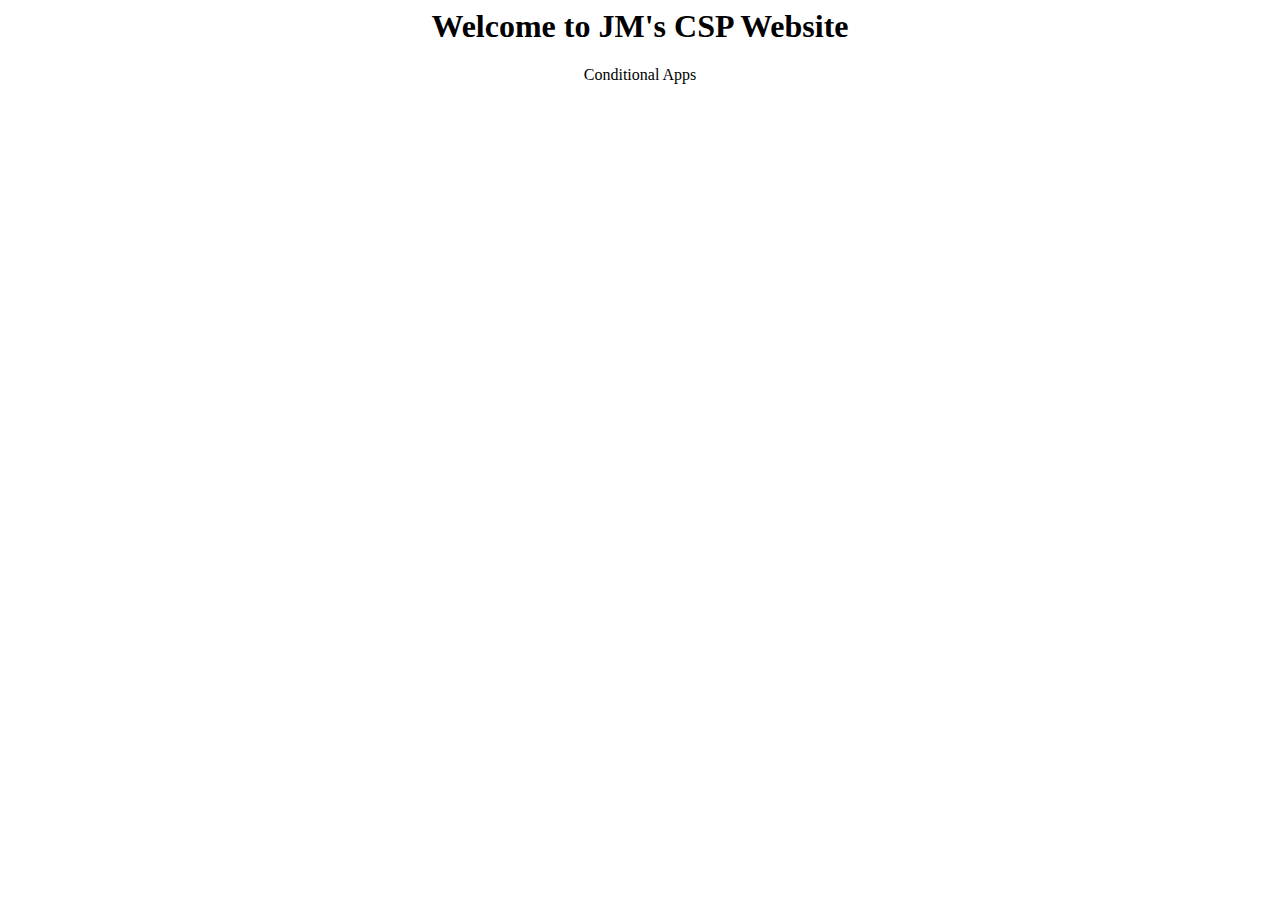
<file: ConditionalApp.html>
<html>
  <body>
    <center>
      <h1> Welcome to JM's CSP Website </h1>
      <p> Conditional Apps </p>
      <br>
      <iframe width="392" height="620" style="border: 0px;" src="https://studio.code.org/projects/applab/x1VruN_rxRprPqlQX4FsD4r_C-KKCdujs9UZag9FJt2/embed?nosource"></iframe>
      <iframe width="392" height="620" style="border: 0px;" src="https://studio.code.org/projects/applab/JDh3KKJUss2_tnX9dXFOTYvAguvQe6DNMy9TxSZgZsr/embed?nosource"></iframe> 
      <iframe width="392" height="620" style="border: 0px;" src="https://studio.code.org/projects/applab/hTKCjEsm3FzAIjzl5u1KcDZkr_YxgCmgdXDPkTA0RKO/embed?nosource"></iframe> 
     </center>
  </body>
</html>
</file>
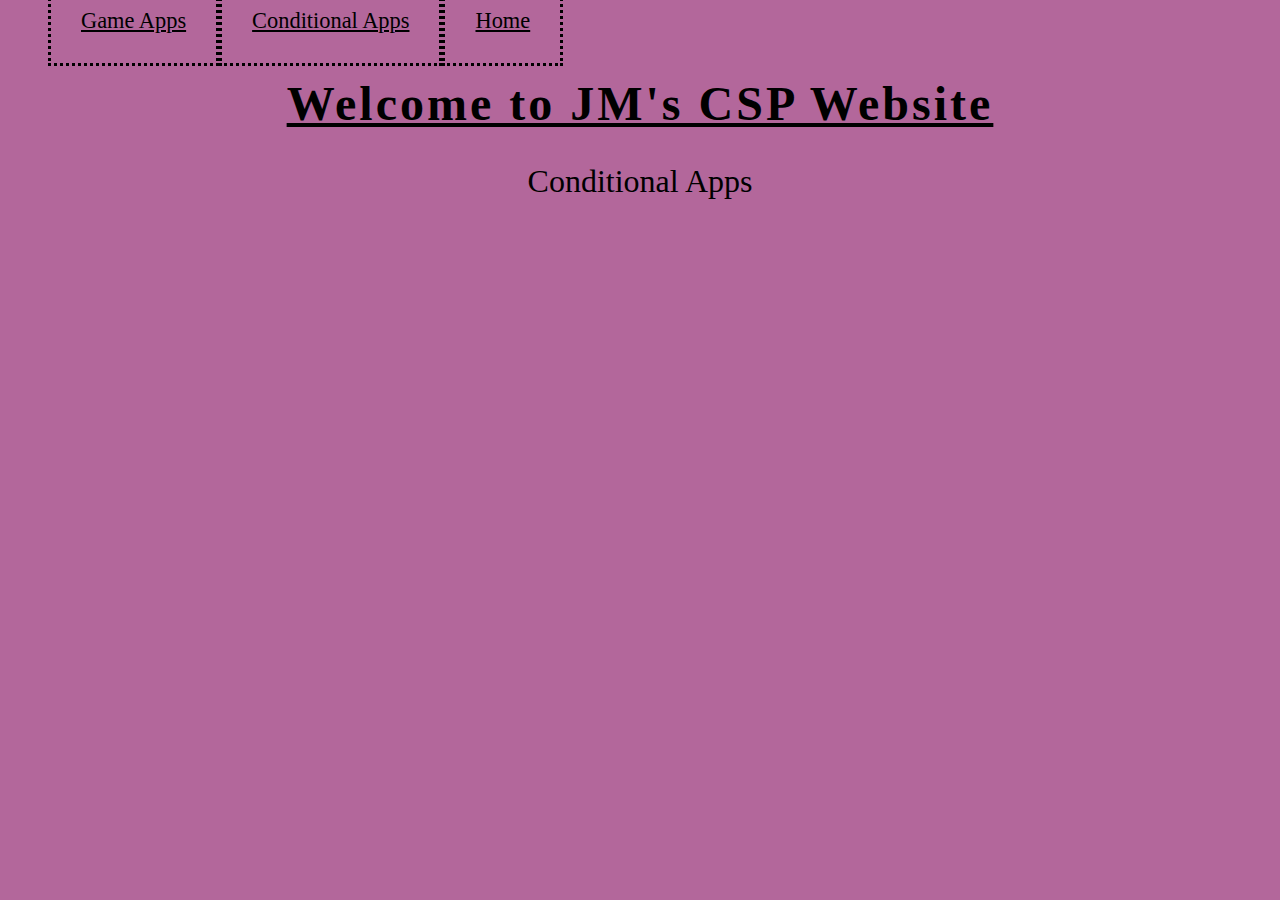
<file: ConditionalApps.html>
<html>
  <body>
    <head> <link rel="stylesheet" href="style.css">
             <ul>
      <li><a href="GameApps.html"> Game Apps</a></li>
      <li><a href="ConditionalApps.html"> Conditional Apps</a></li>
      <li><a href="index.html"> Home </a></li>
    </ul>
    <br> <br>
    <center>
      <h1> Welcome to JM's CSP Website </h1>
      <p> Conditional Apps </p>
      <br>
      <iframe width="392" height="620" style="border: 0px;" src="https://studio.code.org/projects/applab/x1VruN_rxRprPqlQX4FsD4r_C-KKCdujs9UZag9FJt2/embed?nosource"></iframe>
      <iframe width="392" height="620" style="border: 0px;" src="https://studio.code.org/projects/applab/JDh3KKJUss2_tnX9dXFOTYvAguvQe6DNMy9TxSZgZsr/embed?nosource"></iframe> 
      <iframe width="392" height="620" style="border: 0px;" src="https://studio.code.org/projects/applab/wKk0aBwGMD2P7KvCTJUe68kGDfnq5uaEY76RG3eZXBU/embed"></iframe> 
     </center>
  </body>
    </head>
</html>
</file>
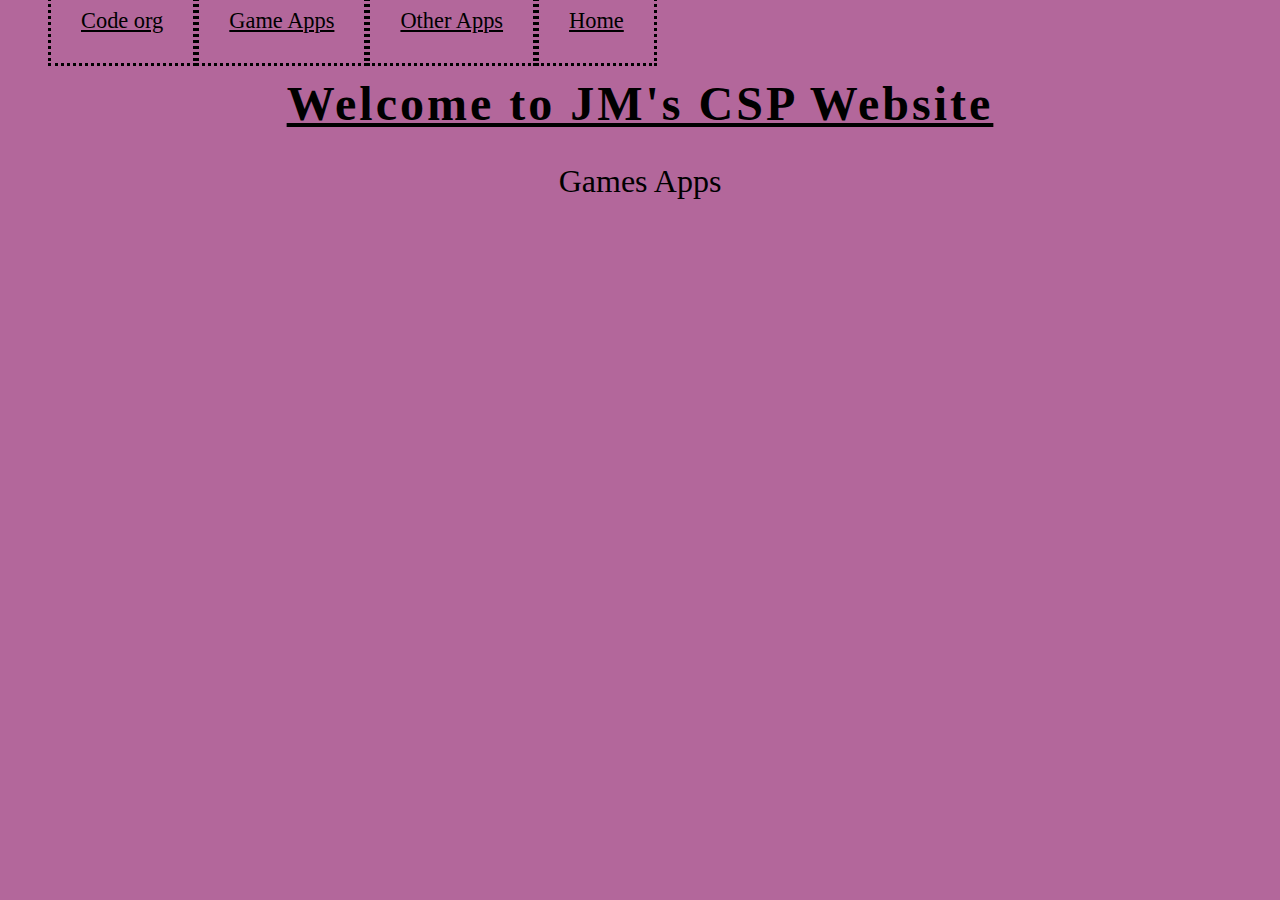
<file: GameApps.html>
<html>
  <body>
    <head> <link rel="stylesheet" href="style.css">
       <ul>
      <li><a href="https://code.org/"> Code org</a></li>
      <li><a href="GameApps.html"> Game Apps</a></li>
      <li><a href="OtherApps.html"> Other Apps</a></li>
      <li><a href="index.html"> Home </a></li>
    </ul>
    <br> <br>
    <center>
      <h1> Welcome to JM's CSP Website </h1>
      <p> Games Apps </p>
      <br>
      <iframe width="392" height="620" style="border: 0px;" src="https://studio.code.org/projects/applab/8RMRe5aZ8KG_SnBcaw4X_xrvdhIOkLgwRZTGKGE4-Md/embed?nosource"></iframe>
      <iframe width="392" height="620" style="border: 0px;" src="https://studio.code.org/projects/applab/hTKCjEsm3FzAIjzl5u1KcDZkr_YxgCmgdXDPkTA0RKO/embed?nosource"></iframe> 
      <iframe width="392" height="620" style="border: 0px;" src="https://studio.code.org/projects/applab/8YFIbKOPh7-ny2Zj9B9knRvv-3r5sFpbJ6R0iBQ5Ez9/embed?nosource"></iframe> 
     </center>
  </body>
    </head>
</html>
</file>
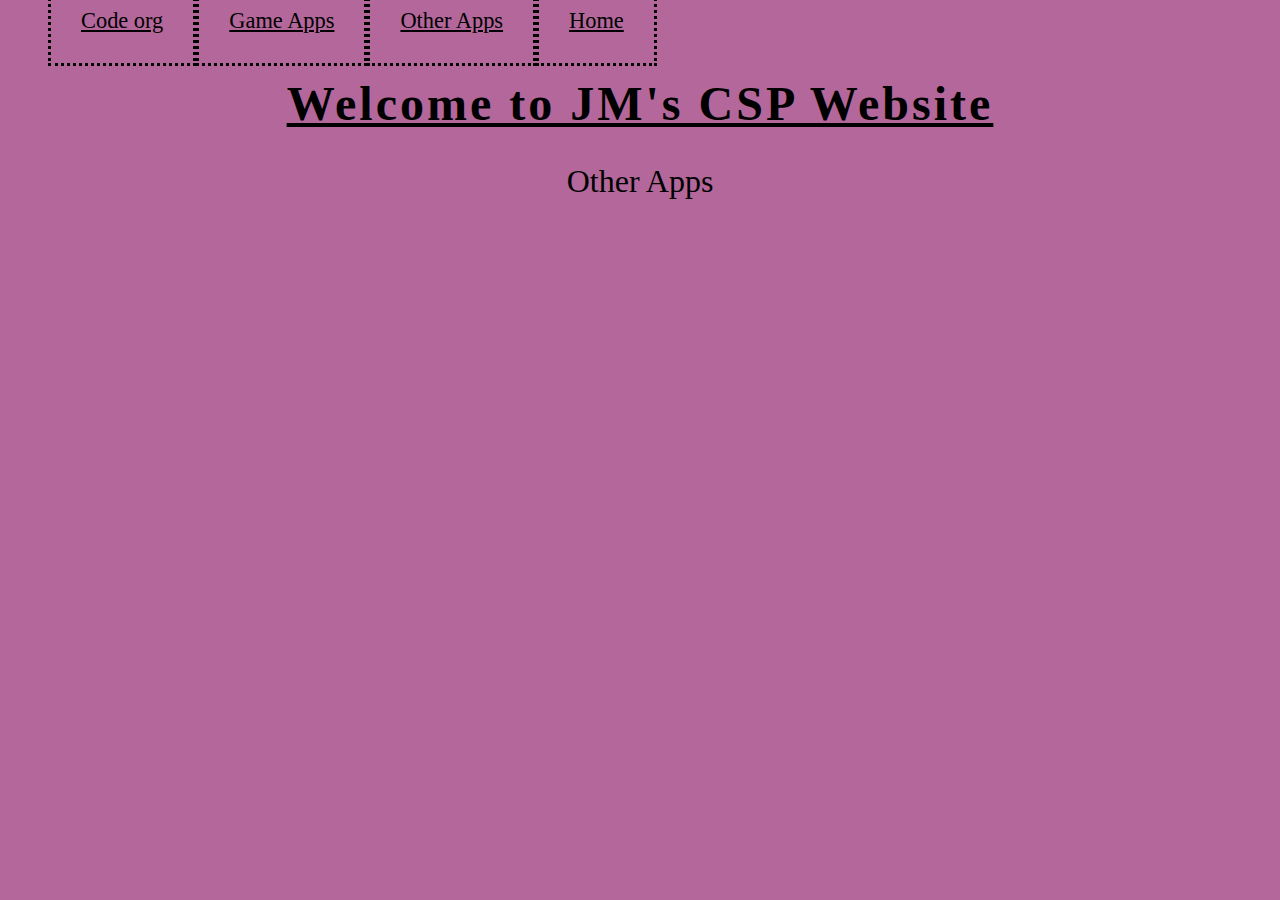
<file: OtherApps.html>
<html>
  <body>
    <head> <link rel="stylesheet" href="style.css">
             <ul>
      <li><a href="https://code.org/"> Code org</a></li>
      <li><a href="GameApps.html"> Game Apps</a></li>
      <li><a href="OtherApps.html"> Other Apps</a></li>
      <li><a href="index.html"> Home </a></li>
    </ul>
    <br> <br>
    <center>
      <h1> Welcome to JM's CSP Website </h1>
      <p> Other Apps </p>
      <br>
      <iframe width="392" height="620" style="border: 0px;" src="https://studio.code.org/projects/applab/x1VruN_rxRprPqlQX4FsD4r_C-KKCdujs9UZag9FJt2/embed?nosource"></iframe>
      <iframe width="392" height="620" style="border: 0px;" src="https://studio.code.org/projects/applab/JDh3KKJUss2_tnX9dXFOTYvAguvQe6DNMy9TxSZgZsr/embed?nosource"></iframe> 
      <iframe width="392" height="620" style="border: 0px;" src="https://studio.code.org/projects/applab/wKk0aBwGMD2P7KvCTJUe68kGDfnq5uaEY76RG3eZXBU/embed"></iframe> 
     </center>
  </body>
    </head>
</html>
</file>
<file: style.css>
body{
 background-color:#B3679B; 
  background-repeat: no-repeat;
  background-position: center;
  background-size: 200%;
}
h1{
   color:black;
   font-size:300%;
   letter-spacing: 3px;
   text-decoration-line: underline;
   font-family: Fantasy, Copperplate;
}
p{
  font-size:200%;
  
}
img{
  width:50%;
  border:outset 10px;
}
ul{
  list-style-type: none;
  width: 100%;
  text-align: center;
  
}
li{
  Float: left;
}
li a:hover{
  background-color: white;
}
li a {
  padding: 30px;
  font-size: 140%;
  color: black;
  border-style: dotted;
  text-align: center;
}
</file>
